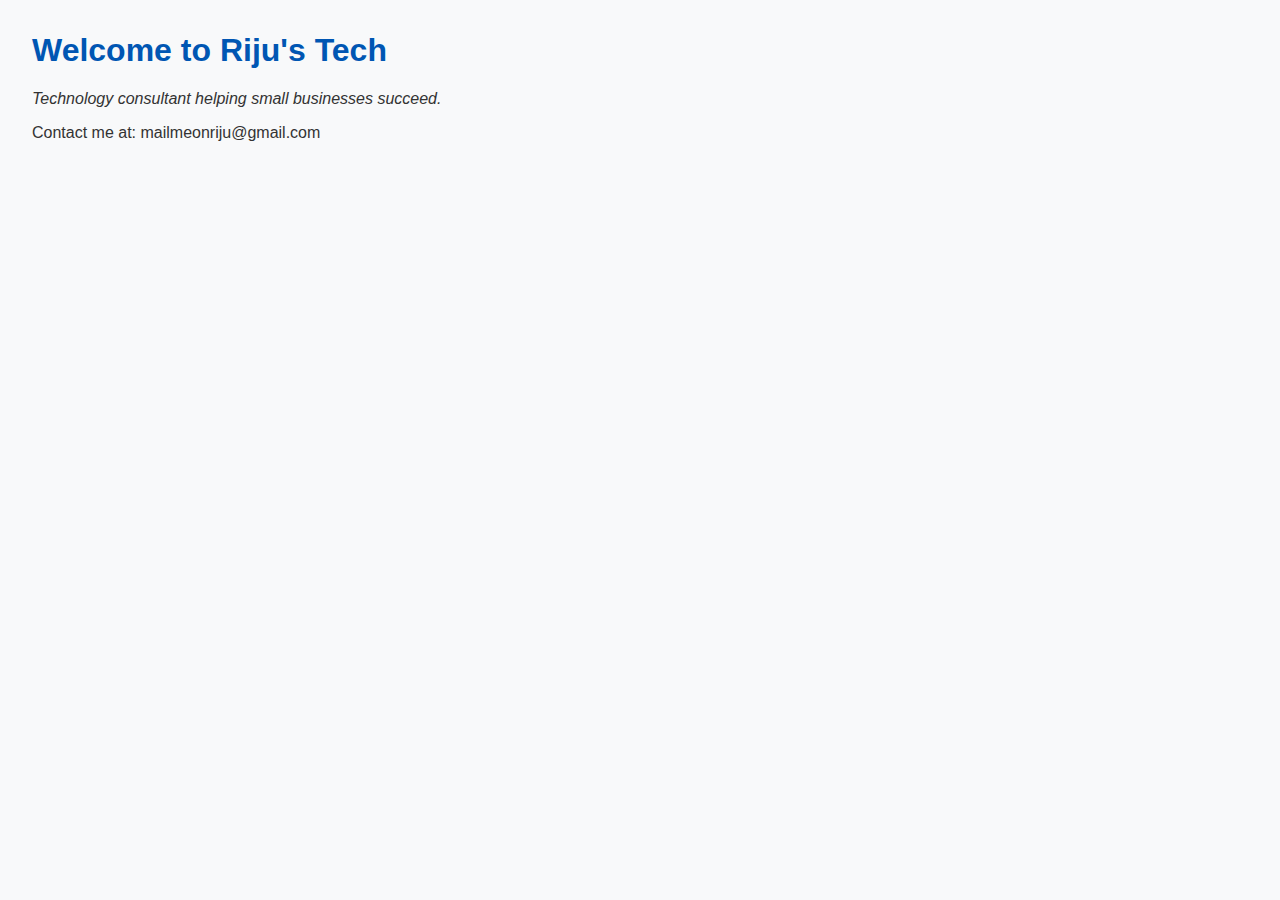
<file: rijus-tech/index.html>
<!DOCTYPE html>
<html lang="en">
<head>
  <meta charset="UTF-8" />
  <meta name="viewport" content="width=device-width, initial-scale=1.0"/>
  <title>Riju's Tech</title>
  <style>
    body {
      font-family: Arial, sans-serif;
      margin: 2rem;
      background-color: #f8f9fa;
      color: #333;
    }
    h1 {
      color: #0056b3;
    }
  </style>
</head>
<body>
  <h1>Welcome to Riju's Tech</h1>
  <p><em>Technology consultant helping small businesses succeed.</em></p>
  <p>Contact me at: mailmeonriju@gmail.com</p>
</body>
</html>
</file>
